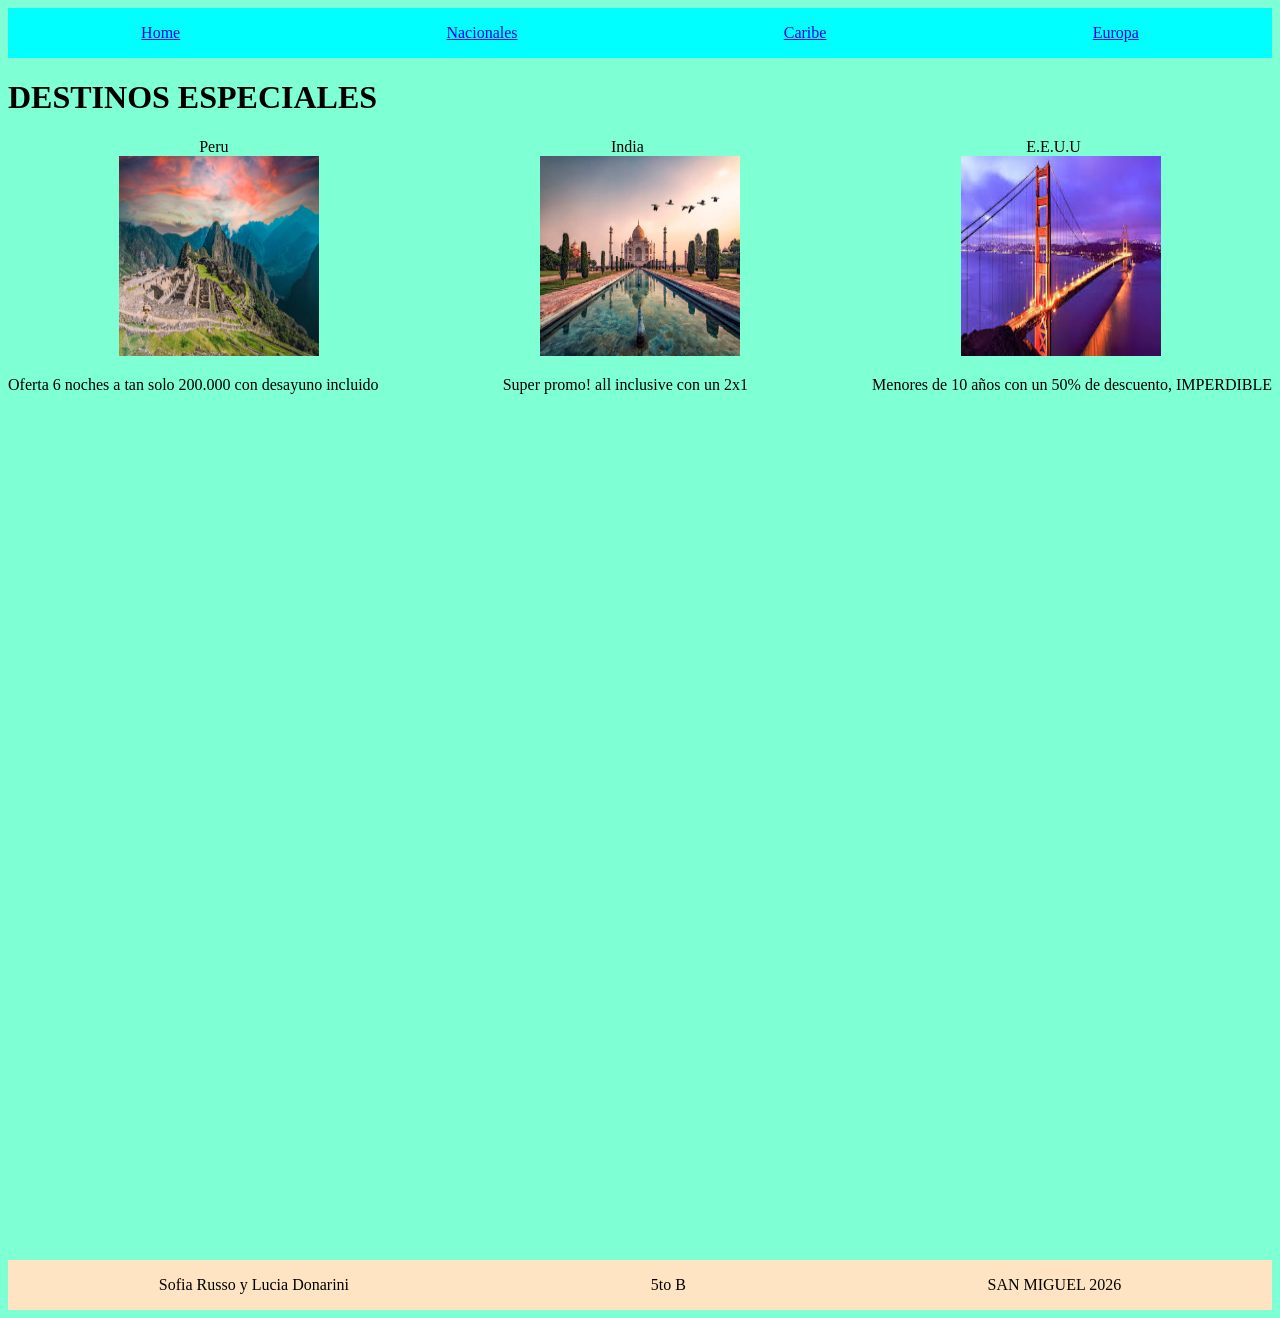
<file: index.html>
<!DOCTYPE html>
<html lang="en">
<head>
    <meta charset="UTF-8">
    <meta http-equiv="X-UA-Compatible" content="IE=edge">
    <meta name="viewport" content="width=device-width, initial-scale=1.0">
    <title>Document</title>
    <link rel="stylesheet" href="./ccs/style.css">
</head>
<body class="flex-principal">
    <header>
        <nav class="flex-conteiner">
            <div>
             <a href="./index.html">Home</a>   
            </div>
            <div>
              <a href="./nacionales.html">Nacionales</a>  
            </div>
            <div>
              <a href="./caribe.html">Caribe</a>  
            </div>
            <div>
              <a href="./europa.html">Europa</a>  
            </div>
        </nav>
    </header>
    <main>
      <h1>DESTINOS ESPECIALES</h1>
      <div class="flex-destacado">
            <div>
              Peru  
            </div>
            <div>
              India 
            </div>
            <div>
              E.E.U.U
            </div>
      </div>

      <div class="flex-destacado">
         <div>
            <img src="./img/peru.jpg" alt="" class="imagenes-destacadas">
         </div>

          <div>
            <img src="./img/india.jpg" alt="" class="imagenes-destacadas">
          </div>

          <div>
            <img src="./img/eeuu.jpg" alt="" class="imagenes-destacadas">
          </div>

      </div>
      <div class="desc-imagenes">
        <p>Oferta 6 noches a tan solo 200.000 con desayuno incluido</p>
        <p> Super promo! all inclusive con un 2x1</p>
        <p> Menores de 10 años con un 50% de descuento, IMPERDIBLE</p>

      </div>
    </main>



    <footer>



        <Div class="final">
            <div>Sofia Russo y Lucia Donarini</div>
            <div>5to B</div>
            <div>SAN MIGUEL 2026</div>
        </Div>
    </footer>
    
</body>
</html>
</file>
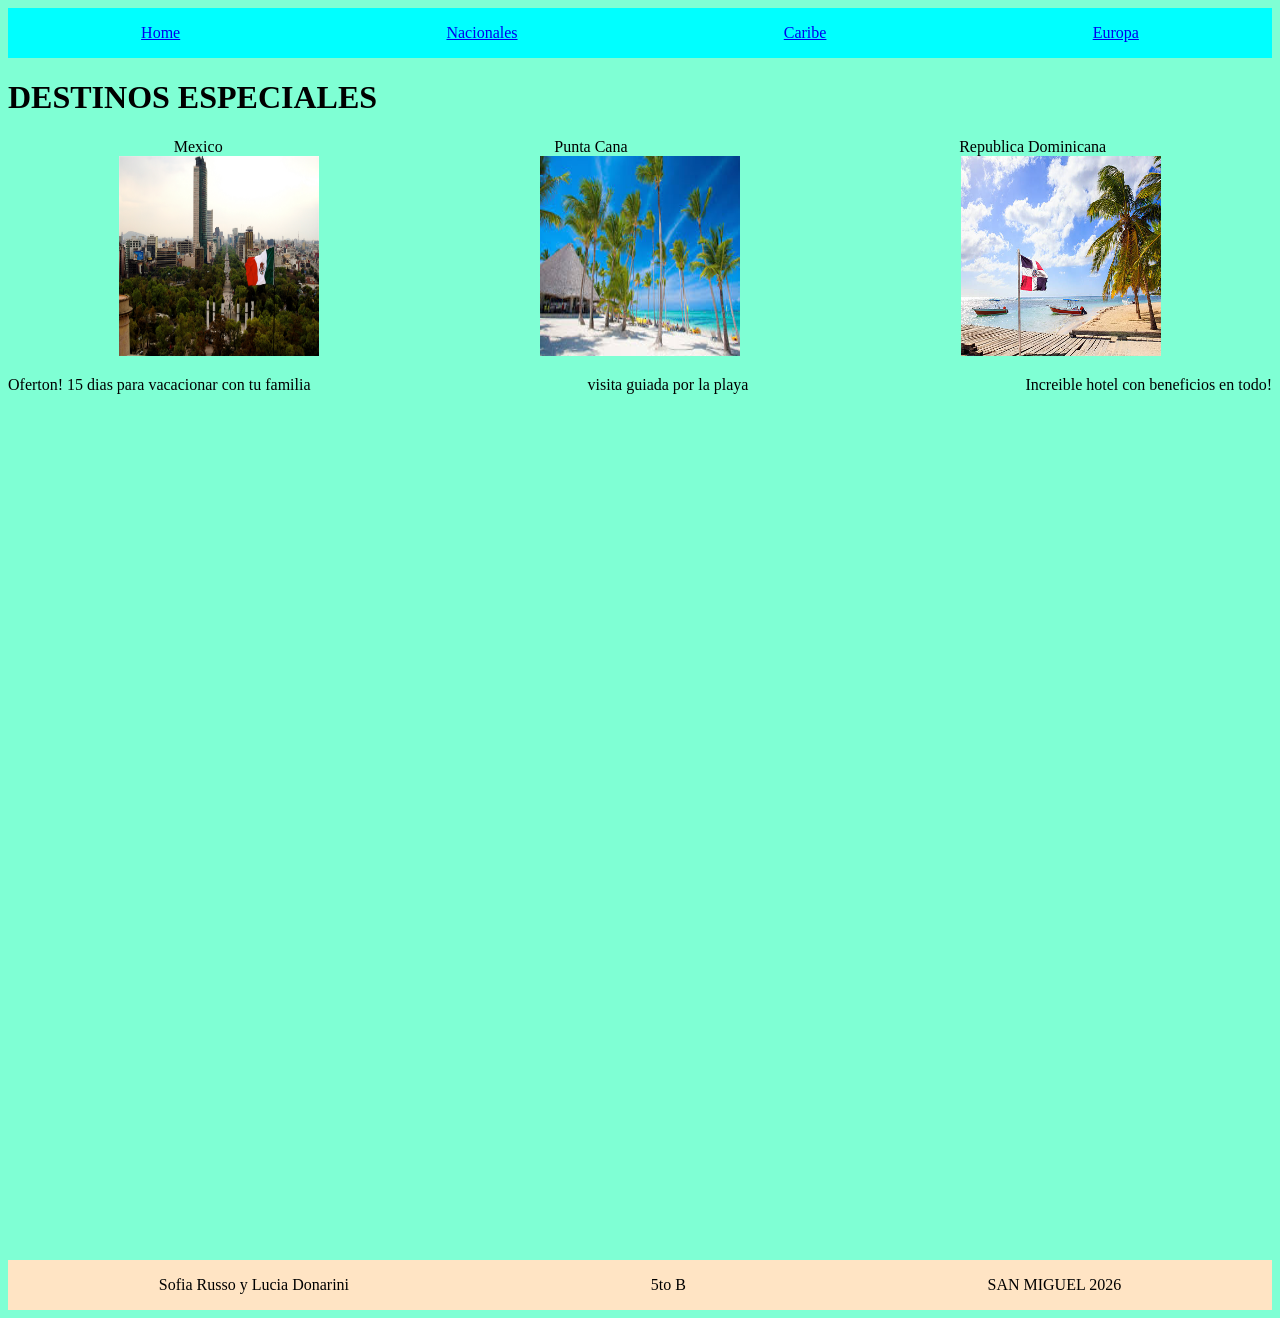
<file: caribe.html>
<!DOCTYPE html>
<html lang="en">
<head>
    <meta charset="UTF-8">
    <meta http-equiv="X-UA-Compatible" content="IE=edge">
    <meta name="viewport" content="width=device-width, initial-scale=1.0">
    <title>Document</title>
    <link rel="stylesheet" href="./ccs/style.css">
</head>
<body class="flex-principal">
    <header>
        <nav class="flex-conteiner">
            <div>
             <a href="./index.html">Home</a>   
            </div>
            <div>
              <a href="./nacionales.html">Nacionales</a>  
            </div>
            <div>
              <a href="./caribe.html">Caribe</a>  
            </div>
            <div>
              <a href="./europa.html">Europa</a>  
            </div>
        </nav>
    </header>
    <main>
      <h1>DESTINOS ESPECIALES</h1>
      <div class="flex-destacado">
            <div>
              Mexico
            </div>
            <div>
              Punta Cana
            </div>
            <div>
              Republica Dominicana
            </div>
      </div>

      <div class="flex-destacado">
         <div>
            <img src="./img/Ciudad_De_Mexico.jpg" alt="" class="imagenes-destacadas">
         </div>

          <div>
            <img src="./img/punta cana.jpg" alt="" class="imagenes-destacadas">
          </div>

          <div>
            <img src="./img/rep dominicana.jpg" alt="" class="imagenes-destacadas">
          </div>

      </div>
      <div class="desc-imagenes">
        <p>Oferton! 15 dias para vacacionar con tu familia</p>
        <p>visita guiada por la playa</p>
        <p>Increible hotel con beneficios en todo!</p>

      </div>
    </main>



    <footer>



        <Div class="final">
            <div>Sofia Russo y Lucia Donarini</div>
            <div>5to B</div>
            <div>SAN MIGUEL 2026</div>
        </Div>
    </footer>
    
</body>
</html>
</file>
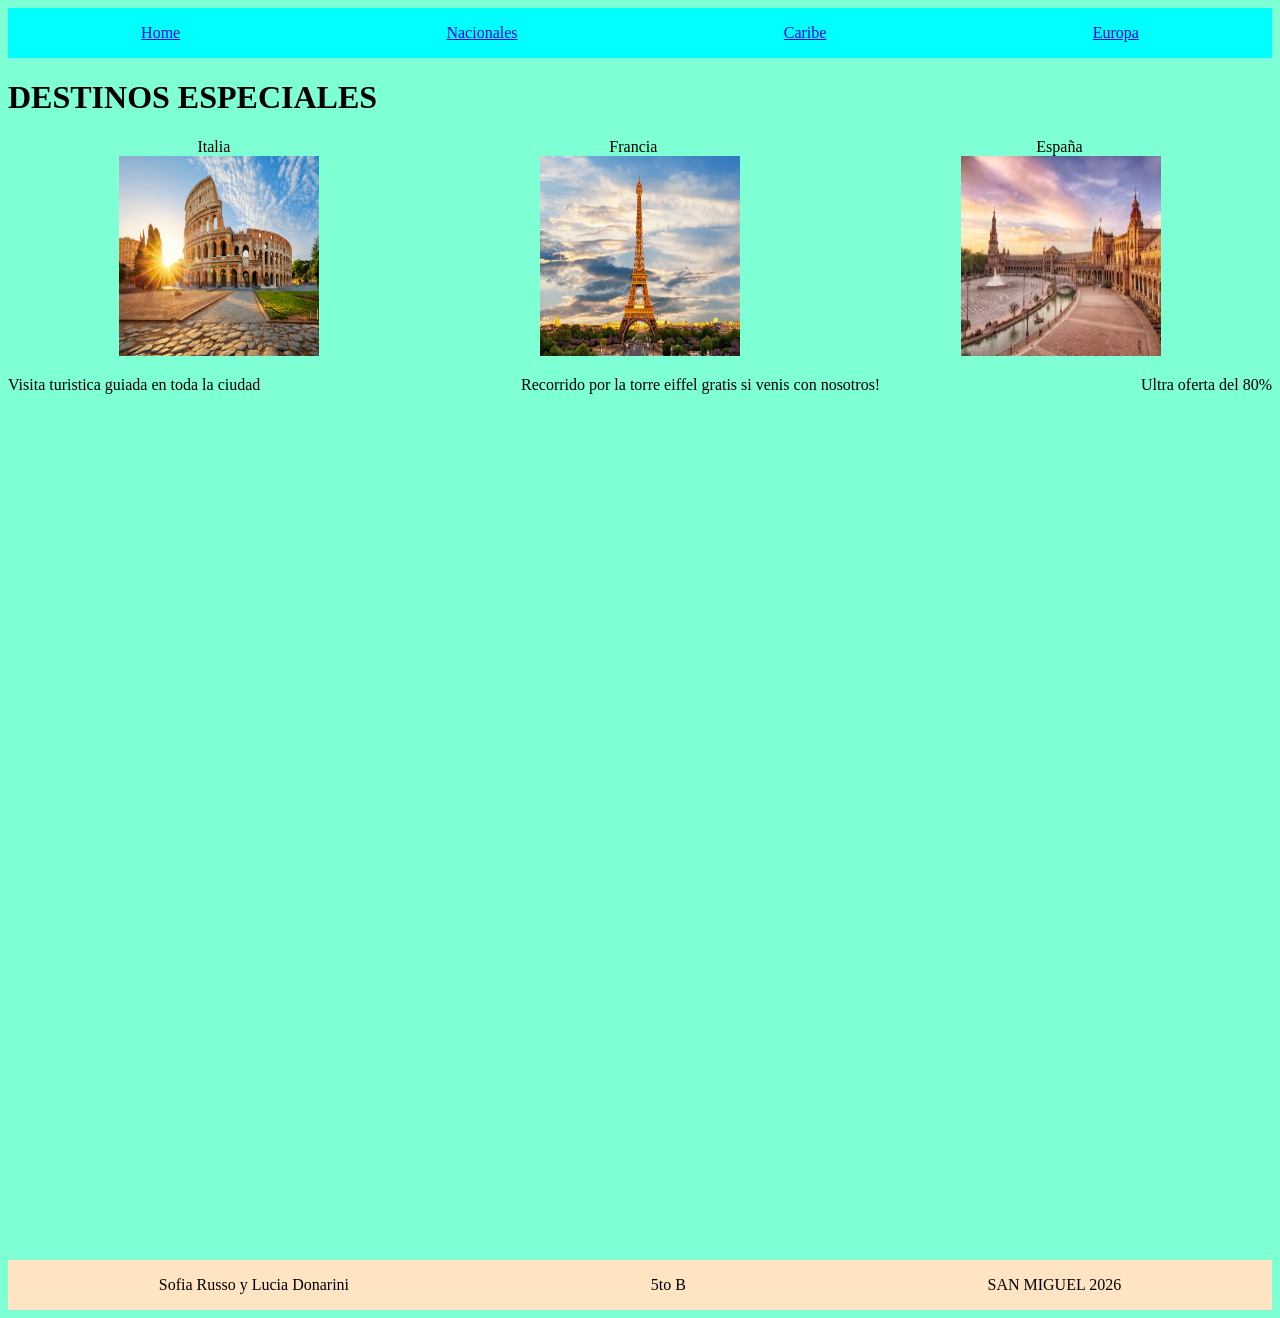
<file: europa.html>
<!DOCTYPE html>
<html lang="en">
<head>
    <meta charset="UTF-8">
    <meta http-equiv="X-UA-Compatible" content="IE=edge">
    <meta name="viewport" content="width=device-width, initial-scale=1.0">
    <title>Document</title>
    <link rel="stylesheet" href="./ccs/style.css">
</head>
<body class="flex-principal">
    <header>
        <nav class="flex-conteiner">
            <div>
             <a href="./index.html">Home</a>   
            </div>
            <div>
              <a href="./nacionales.html">Nacionales</a>  
            </div>
            <div>
              <a href="./caribe.html">Caribe</a>  
            </div>
            <div>
              <a href="./europa.html">Europa</a>  
            </div>
        </nav>
    </header>
    <main>
      <h1>DESTINOS ESPECIALES</h1>
      <div class="flex-destacado">
            <div>
              Italia
            </div>
            <div>
              Francia
            </div>
            <div>
              España
            </div>
      </div>

      <div class="flex-destacado">
         <div>
            <img src="./img/italia.jpg" alt="" class="imagenes-destacadas">
         </div>

          <div>
            <img src="./img/francia.jpg" alt="" class="imagenes-destacadas">
          </div>

          <div>
            <img src="./img/españa.jpg" alt="" class="imagenes-destacadas">
          </div>

      </div>
      <div class="desc-imagenes">
        <p>Visita turistica guiada en toda la ciudad</p>
        <p>Recorrido por la torre eiffel gratis si venis con nosotros!</p>
        <p>Ultra oferta del 80% </p>

      </div>
    </main>



    <footer>



        <Div class="final">
            <div>Sofia Russo y Lucia Donarini</div>
            <div>5to B</div>
            <div>SAN MIGUEL 2026</div>
        </Div>
    </footer>
    
</body>
</html>
</file>
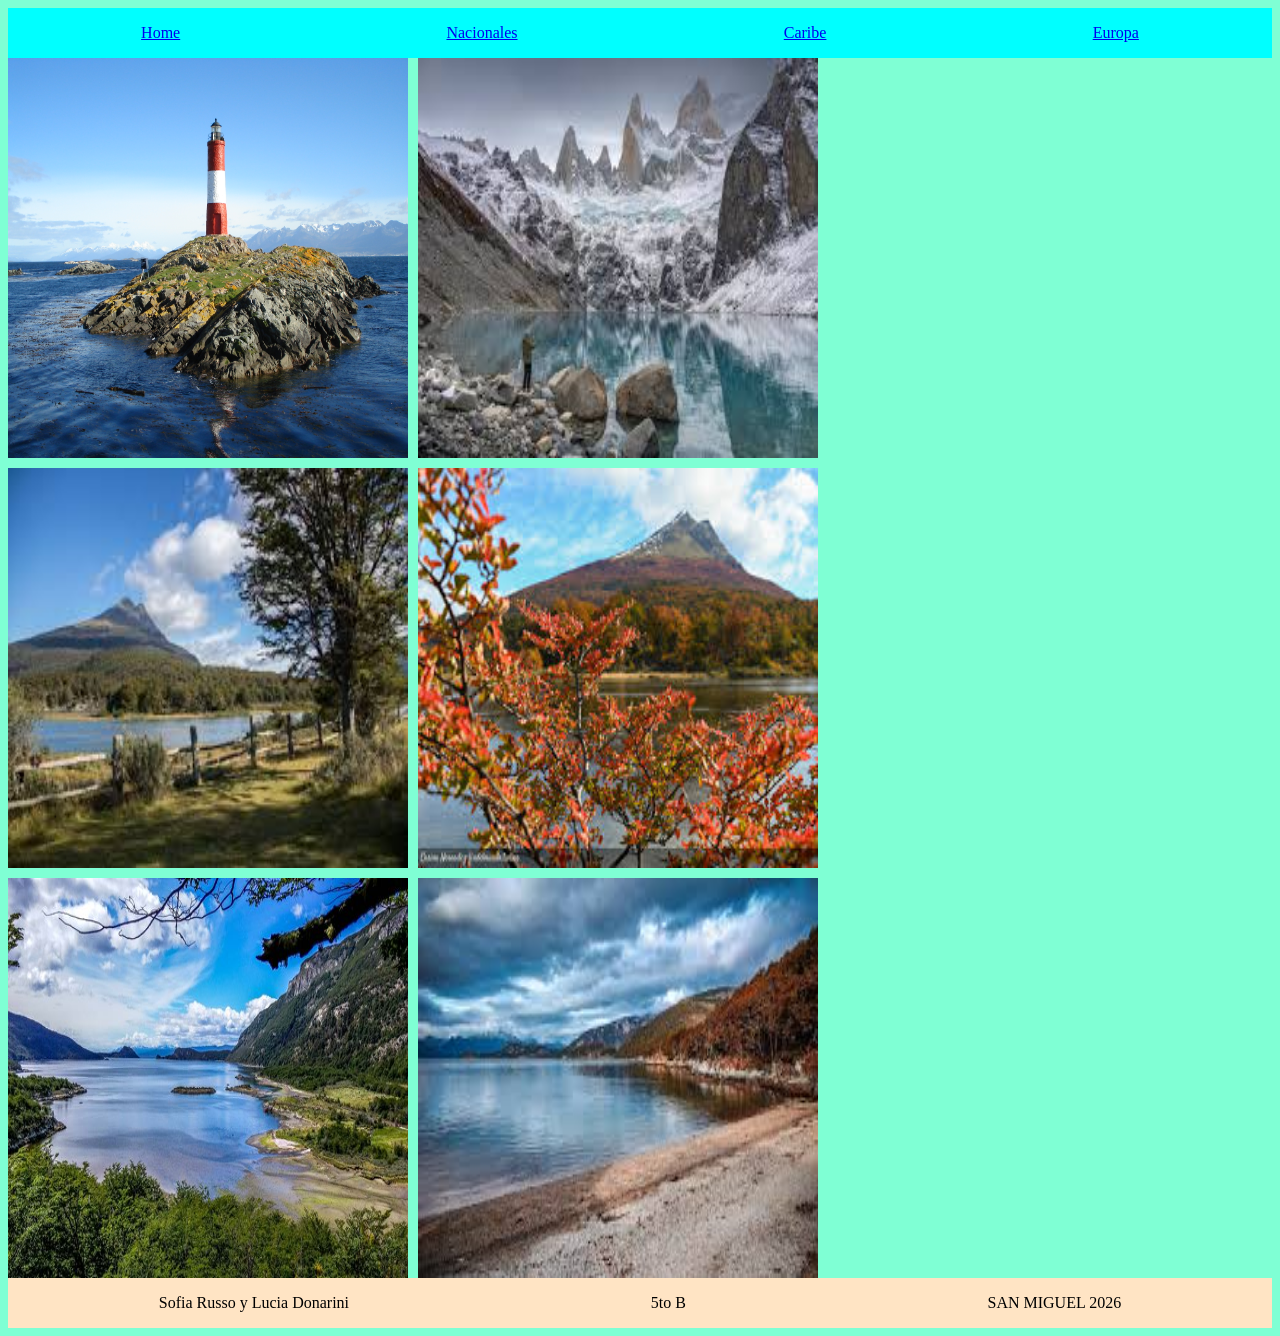
<file: fotos tierra del fuego.html>
<!DOCTYPE html>
<html lang="en">
<head>
    <meta charset="UTF-8">
    <meta http-equiv="X-UA-Compatible" content="IE=edge">
    <meta name="viewport" content="width=device-width, initial-scale=1.0">
    <title>Document</title>
    <link rel="stylesheet" href="./ccs/style.css">
</head>
<body class="flex-principal">
    <header>
        <nav class="flex-conteiner">
            <div>
             <a href="./index.html">Home</a>   
            </div>
            <div>
              <a href="./nacionales.html">Nacionales</a>  
            </div>
            <div>
              <a href="./caribe.html">Caribe</a>  
            </div>
            <div>
              <a href="./europa.html">Europa</a>  
            </div>
        </nav>
    </header>
    <main>
      <div class="grid-galeria">
        <div ><img src="./img/tf.jpg" alt=""class="imagenes-galeria"></div>
        <div ><img src="./img/tf 2.jpg" alt=""class="imagenes-galeria"></div>
        <div ><img src="./img/tf 3.jpg" alt=""class="imagenes-galeria"></div>
        <div ><img src="./img/t4.jpg" alt=""class="imagenes-galeria"></div>
        <div><img src="./img/t5.jpg" alt=""class="imagenes-galeria"></div>
        <div><img src="./img/t6.jpg" alt=""class="imagenes-galeria"></div>

      </div>
    </main>



    <footer>



        <Div class="final">
            <div>Sofia Russo y Lucia Donarini</div>
            <div>5to B</div>
            <div>SAN MIGUEL 2026</div>
        </Div>
    </footer>
    
</body>
</html>
</file>
<file: ccs/style.css>
body{
    background-color: aquamarine;
}

.flex-conteiner{
    display: flex;
    flex-direction: row;
    flex-wrap: nowrap;
    justify-content: space-around;
    align-items: center;
    height: 50px;
    background-color: aqua;

}
.final{
    display: flex;
    flex-direction: row;
    flex-wrap: nowrap;
    justify-content: space-around;
    align-items: center;
    height: 50px;
    background-color: bisque;
}

.flex-destacado{
    display: flex;
    flex-direction: row;
    flex-wrap: wrap;
    justify-content: space-around;
    align-items: center;
   
    
}

.imagenes-destacadas{
    height: 200px;
    width: 200px;
}

.flex-principal{
    flex-direction: column;
    display: flex;
    justify-content: space-between;
    min-height: 100vh;
}

.desc-imagenes{
    flex-direction: row;
    display: flex;
    justify-content: space-between;
    min-height: 100vh;
}

.grid-galeria{
    display: grid;
    grid-template-columns: 400px 400px;
    grid-template-rows: 400px 400px 400px;
    gap: 10px;
}

.imagenes-galeria{
    width: 400px;
    height: 400px;
    
}
</file>
